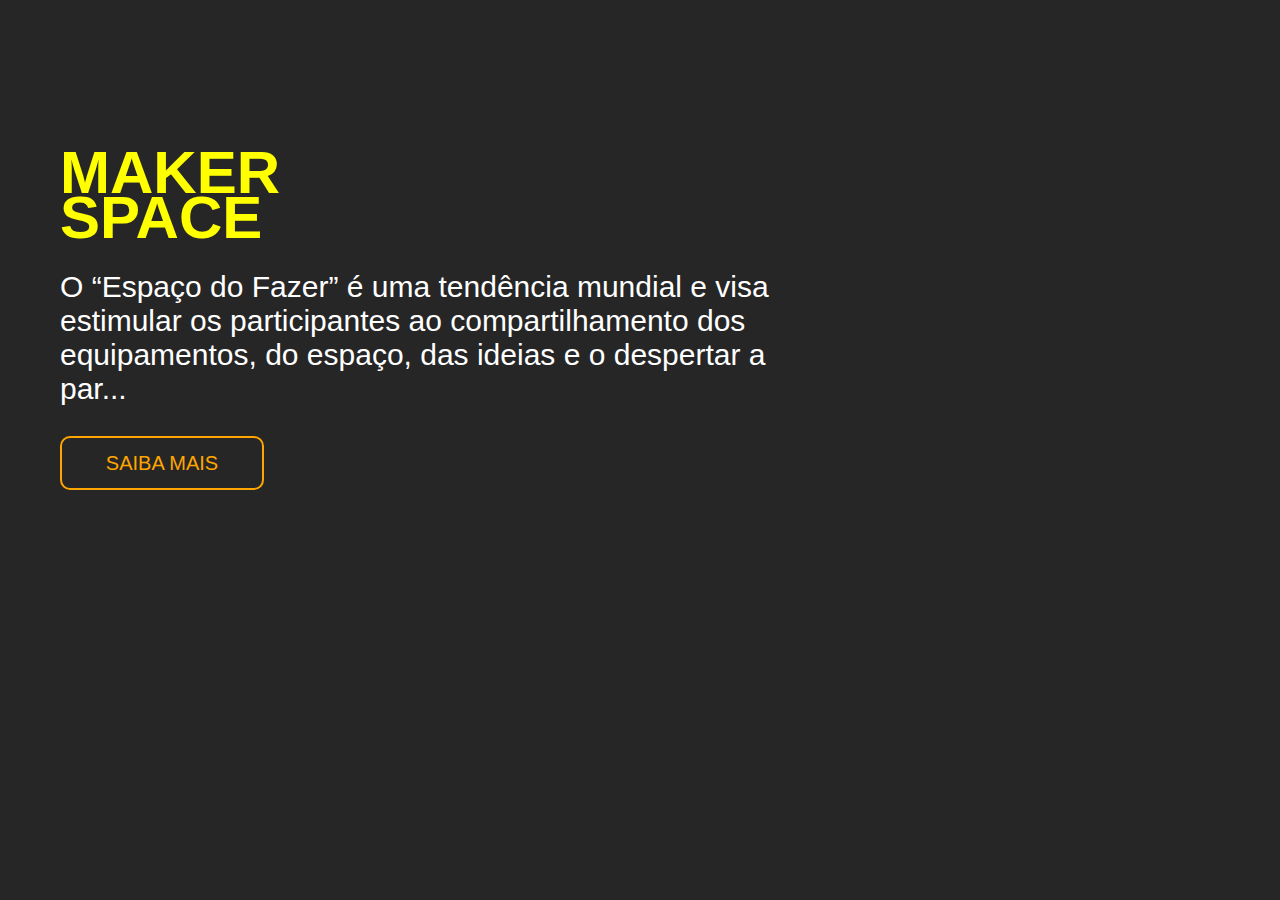
<file: Atividade 5/maker.html>
<!DOCTYPE html>
<html lang="en">
<head>
    <meta charset="UTF-8">
    <meta name="viewport" content="width=device-width, initial-scale=1.0">
    <title>"MakerSpace"</title>
    <style>
        body {
            background-color: rgba(0, 0, 0, 0.851);
            background-image: url(https://sudotec.org.br/imgs/fundo-section-maker-space.png);
            background-size: cover;
            background-blend-mode: multiply;
            font-family: Arial, sans-serif;
            color: white;
            padding: 30px;
            text-align: left;
            margin: 30px;
        }
        h1 {
            font-size: 60px;
            color: yellow;
            line-height: 45px;
            margin-bottom: 15px;
            padding-top: 50px;
        }
        p {
            font-size: 30px;
            color: white;
            text-align: left;
        }
        .square {
            width: 200px;
            height: 50px;
            border: 2px solid orange;
            border-radius: 10px;
            display: flex;
            justify-content: center;
            align-items: center;
            transition: border-color 0.3s ease;
        }
 
        .square:hover {
            border-color: #ffffff;
        }
 
        .button {
            padding: 10px 20px;
            font-size: 20px;
            color: orange;
            text-align: center;
            text-decoration: none;
            border: none;
            background-color: transparent;
            cursor: pointer;
            transition: color 0.3s ease;
        }
 
        .square:hover .button {
            color: #ffffff;
        }
    </style>
</head>
<body>
    <div class="texto-maior">
    <h1>MAKER<br>SPACE</h1>
</div>
<div class="texto-menor">
    <p>O “Espaço do Fazer” é uma tendência mundial e visa<br>
       estimular os participantes ao compartilhamento dos<br>
       equipamentos, do espaço, das ideias e o despertar a<br>
       par...</p>
    </div>
    <div class="square">
        <a href="https://sudotec.org.br/makerspace">
        <button class="button">SAIBA MAIS</button>
        </a>
    </div>
</body>
</html>
</file>
